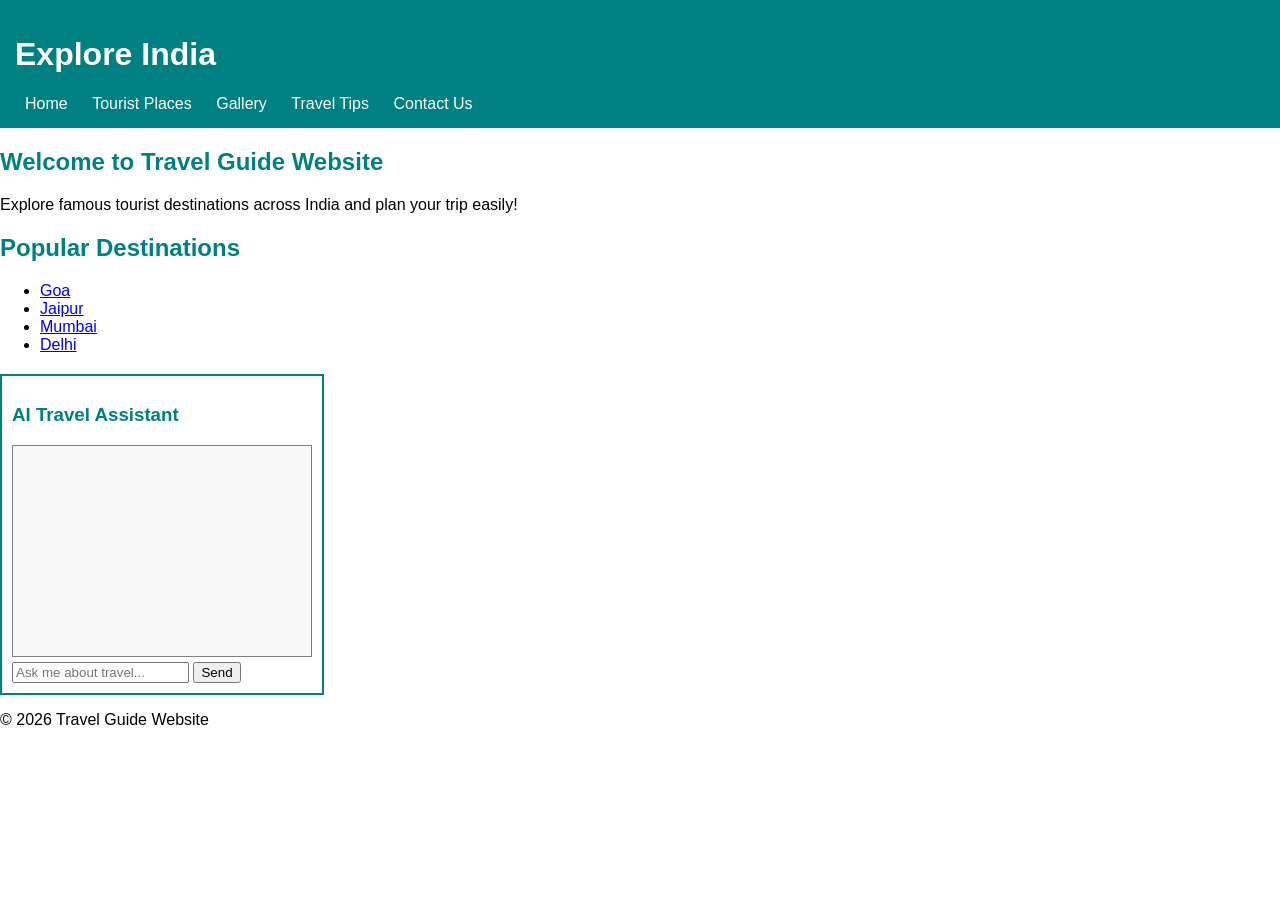
<file: index.html>
<!DOCTYPE html>
<html>
<head>
    <title>Explore India - Travel Guide</title>
    <link rel="stylesheet" href="style.css">
</head>
<body>

<header>
    <h1>Explore India</h1>
    <nav>
        <a href="index.html">Home</a>
        <a href="places.html">Tourist Places</a>
        <a href="gallery.html">Gallery</a>
        <a href="tips.html">Travel Tips</a>
        <a href="contact.html">Contact Us</a>
    </nav>
</header>

<section>
    <h2>Welcome to Travel Guide Website</h2>
    <p>Explore famous tourist destinations across India and plan your trip easily!</p>
</section>

<section id="highlights">
    <h2>Popular Destinations</h2>
    <ul>
        <li><a href="details.html">Goa</a></li>
        <li><a href="details.html">Jaipur</a></li>
        <li><a href="details.html">Mumbai</a></li>
        <li><a href="details.html">Delhi</a></li>
    </ul>
</section>

<!-- AI Chatbot Section -->
<div id="chatbot">
    <h3>AI Travel Assistant</h3>
    <div id="chatbox"></div>
    <input type="text" id="userInput" placeholder="Ask me about travel..." />
    <button onclick="sendMessage()">Send</button>
</div>

<footer>
    <p>© 2026 Travel Guide Website</p>
</footer>

<script src="script.js"></script>
</body>
</html>
</file>
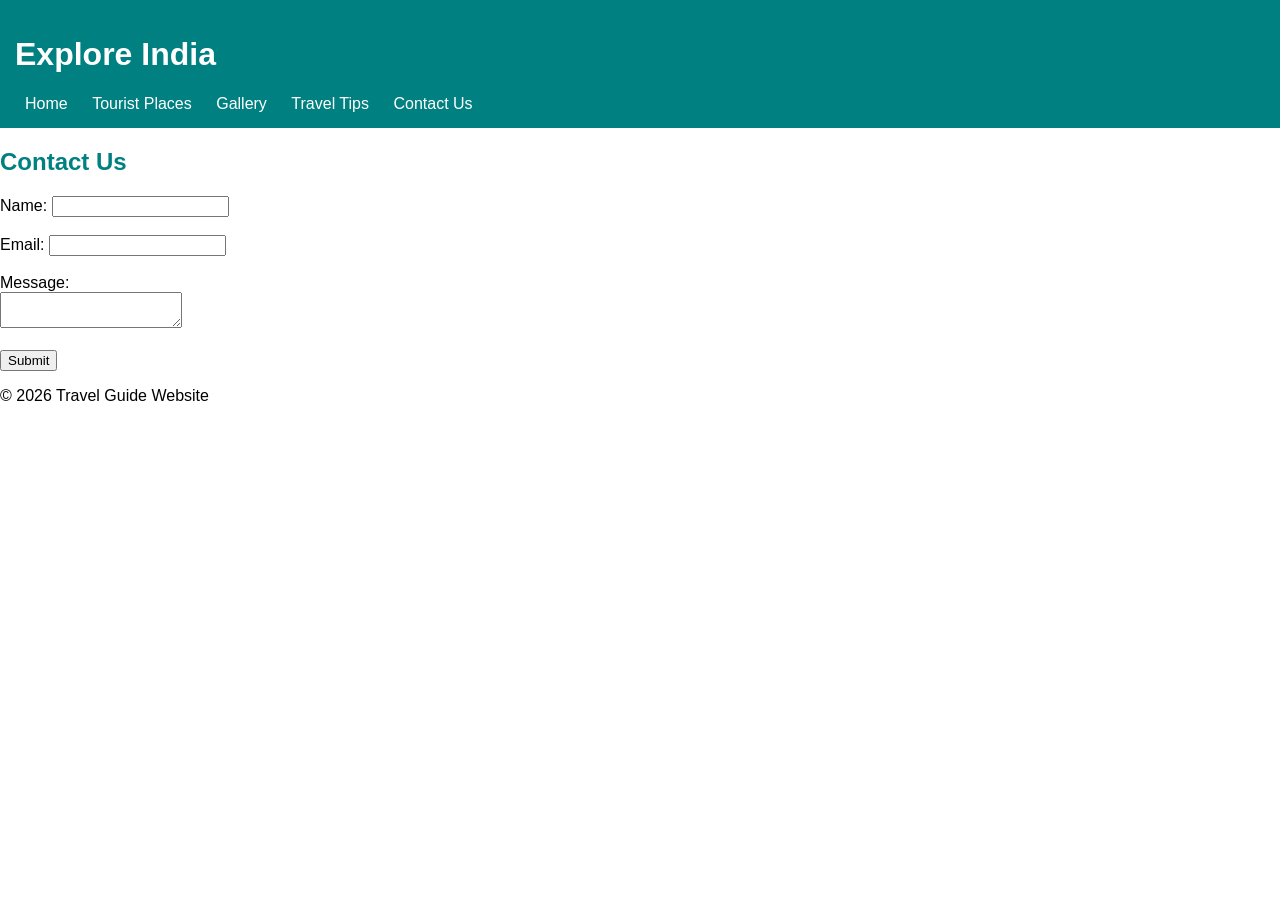
<file: contact.html>
<!DOCTYPE html>
<html>
<head>
    <title>Contact Us</title>
    <link rel="stylesheet" href="style.css">
</head>
<body>

<header>
    <h1>Explore India</h1>
    <nav>
        <a href="index.html">Home</a>
        <a href="places.html">Tourist Places</a>
        <a href="gallery.html">Gallery</a>
        <a href="tips.html">Travel Tips</a>
        <a href="contact.html">Contact Us</a>
    </nav>
</header>

<h2>Contact Us</h2>
<form>
    Name: <input type="text"><br><br>
    Email: <input type="email"><br><br>
    Message:<br>
    <textarea></textarea><br><br>
    <button>Submit</button>
</form>

<footer>
    <p>© 2026 Travel Guide Website</p>
</footer>
</body>
</html>
</file>
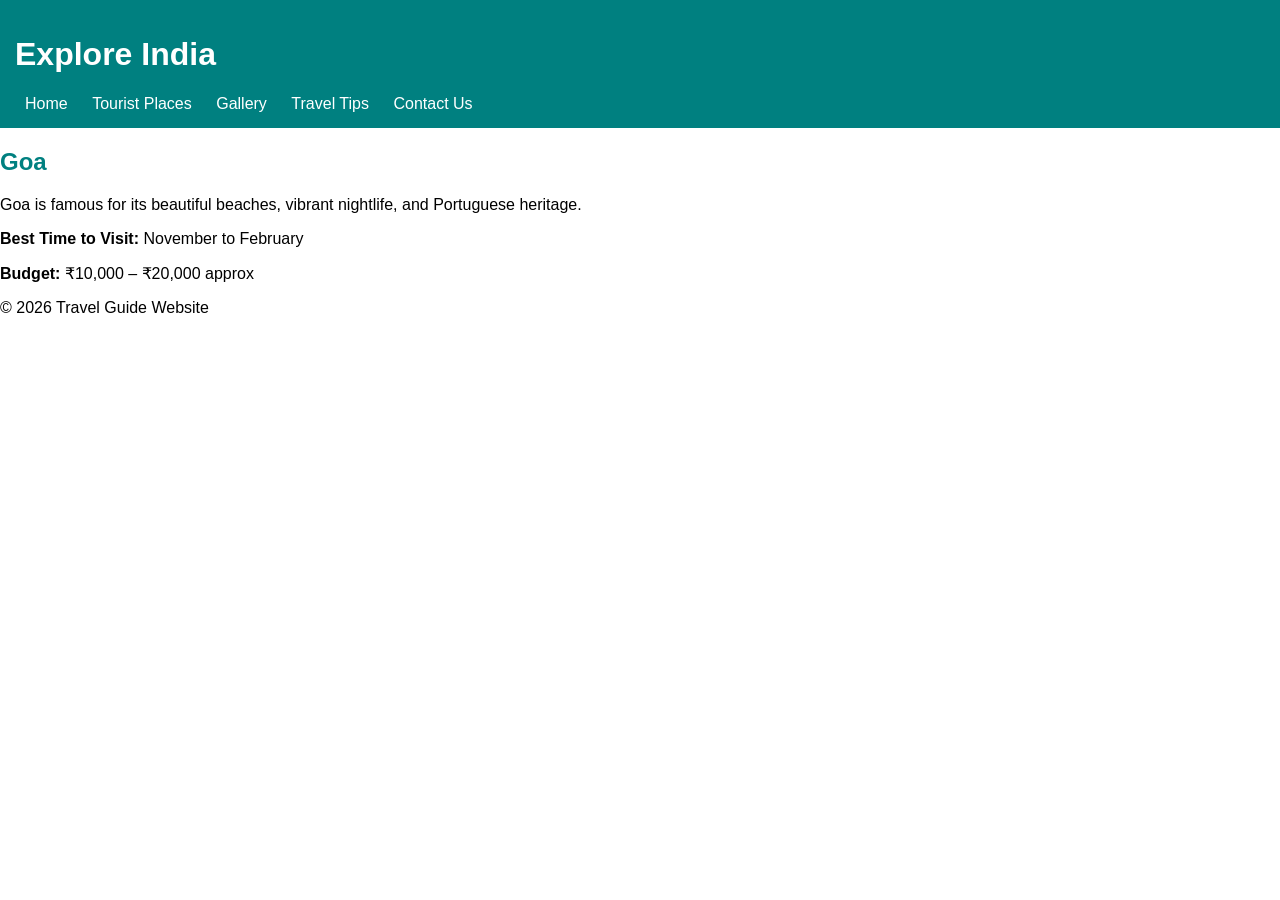
<file: details.htm>
<!DOCTYPE html>
<html>
<head>
    <title>Place Details</title>
    <link rel="stylesheet" href="style.css">
</head>
<body>

<header>
    <h1>Explore India</h1>
    <nav>
        <a href="index.html">Home</a>
        <a href="places.html">Tourist Places</a>
        <a href="gallery.html">Gallery</a>
        <a href="tips.html">Travel Tips</a>
        <a href="contact.html">Contact Us</a>
    </nav>
</header>

<h2>Goa</h2>
<p>Goa is famous for its beautiful beaches, vibrant nightlife, and Portuguese heritage.</p>
<p><b>Best Time to Visit:</b> November to February</p>
<p><b>Budget:</b> ₹10,000 – ₹20,000 approx</p>

<footer>
    <p>© 2026 Travel Guide Website</p>
</footer>
</body>
</html>
</file>
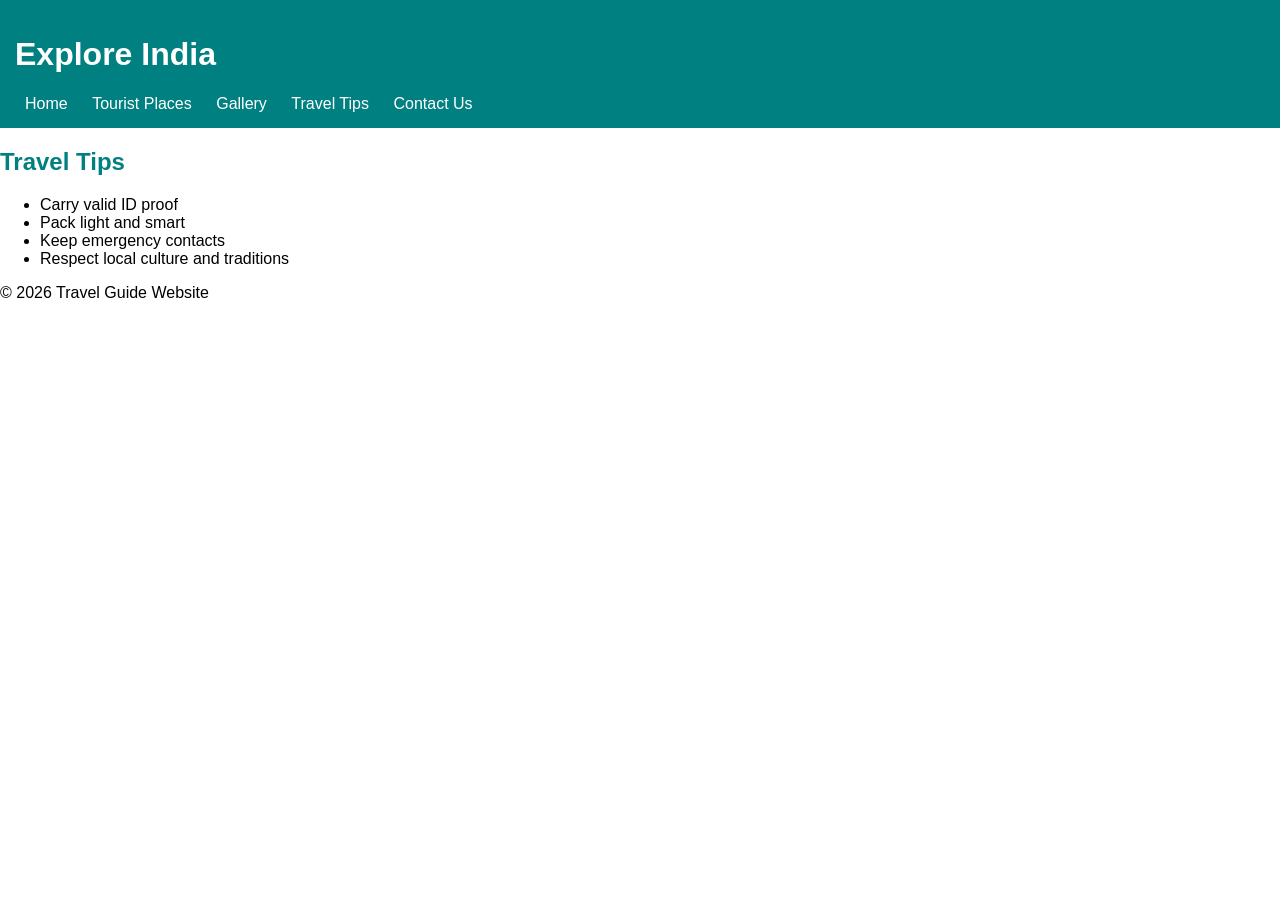
<file: tips.html>
<!DOCTYPE html>
<html>
<head>
    <title>Travel Tips</title>
    <link rel="stylesheet" href="style.css">
</head>
<body>

<header>
    <h1>Explore India</h1>
    <nav>
        <a href="index.html">Home</a>
        <a href="places.html">Tourist Places</a>
        <a href="gallery.html">Gallery</a>
        <a href="tips.html">Travel Tips</a>
        <a href="contact.html">Contact Us</a>
    </nav>
</header>

<h2>Travel Tips</h2>
<ul>
    <li>Carry valid ID proof</li>
    <li>Pack light and smart</li>
    <li>Keep emergency contacts</li>
    <li>Respect local culture and traditions</li>
</ul>

<footer>
    <p>© 2026 Travel Guide Website</p>
</footer>
</body>
</html>
</file>
<file: style.css>
body {
    margin: 0;
    font-family: Arial, sans-serif;

    /* BACKGROUND IMAGE */
    background-image: url("https://media.istockphoto.com/id/1223690610/photo/tropical-island-and-coral-reef-split-view-with-waterline.jpg?s=2048x2048&w=is&k=20&c=D2enQ9RX7TGmMh3rxMh8rjscXX1S5R9FvjuZusMMENs=");
    background-size: cover;
    background-position: center;
    background-repeat: no-repeat;
    background-attachment: fixed;
}



header {
    background: #008080;
    color: white;
    padding: 15px;
}

nav a {
    color: white;
    margin: 10px;
    text-decoration: none;
}

h2, h3 {
    color: #008080;
}

#chatbot {
    background: white;
    padding: 10px;
    width: 300px;
    margin-top: 20px;
    border: 2px solid #008080;
}

#chatbox {
    height: 200px;
    overflow-y: scroll;
    border: 1px solid gray;
    padding: 5px;
    margin-bottom: 5px;
    background-color: #f9f9f9;
}

.userMsg {
    text-align: right;
    color: blue;
    margin: 5px;
}

.aiMsg {
    text-align: left;
    color: green;
    margin: 5px;
}

img {
    margin: 10px;
}
</file>
